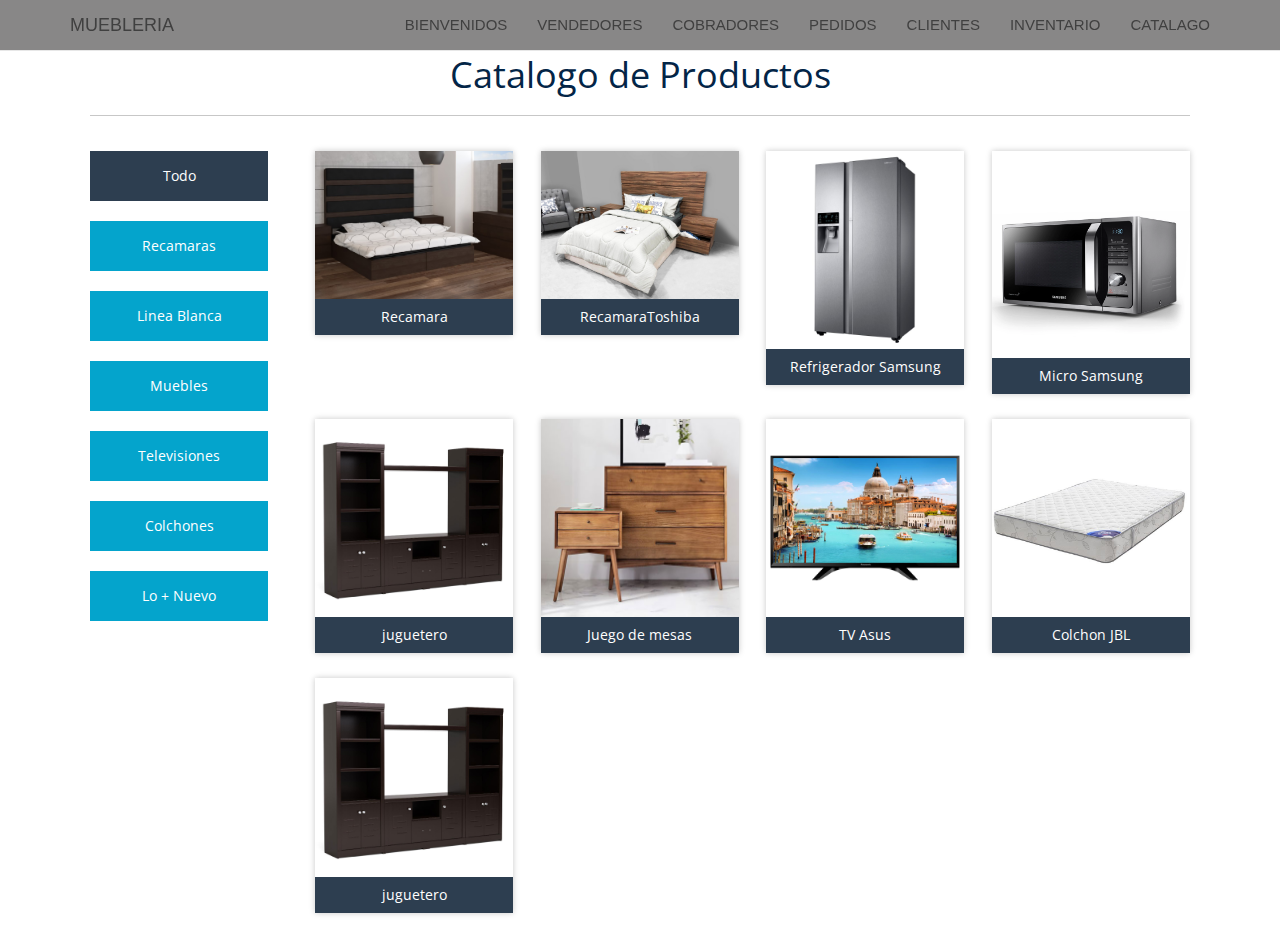
<file: catalogo.html>
<!DOCTYPE html>
<html lang="en">
<head>
	<meta charset="UTF-8">
	<meta name="viewport" content="width=device-width, user-scalable=no, initial-scale=1.0, maximum-scale=1.0, minimum-scale=1.0">
	<title>Categorias</title>

	<link rel="stylesheet" href="css/estilos.css">
    <link href="https://fonts.googleapis.com/css?family=Open+Sans:400,600,700" rel="stylesheet">
    <link href="css/bootstrap.min.css" rel="stylesheet">
    <link rel="stylesheet" href="font-awesome-4.6.3/css/font-awesome.min.css">
    <link rel="stylesheet" href="css/style.css">
    <link rel="stylesheet" href="css/animate.min.css">

    <!--[if lt IE 9]>
      <script src="https://oss.maxcdn.com/html5shiv/3.7.3/html5shiv.min.js"></script>
      <script src="https://oss.maxcdn.com/respond/1.4.2/respond.min.js"></script>
    <![endif]-->


	<script src="js/jquery-3.2.1.js"></script>
	<script src="js/script.js"></script>
</head>
<body>
    
    <div id="myNavbar" class="navbar navbar-default navbar-fixed-top" role="navigation">
        <div class="container">
            <div class="navbar-header">
                <button type="button" class="navbar-toggle" data-toggle="collapse" data-target=".navbar-collapse">
                    <span class="icon-bar"></span>
                    <span class="icon-bar"></span>
                    <span class="icon-bar"></span>
                </button>
                
                <a href="index.html" class="navbar-brand">MUEBLERIA</a>
            </div>
            <div class="navbar-collapse collapse">
                <ul class="nav navbar-nav navbar-right">
                    <li><a href="index.html">Bienvenidos</a></li>
                    <li><a href="vendedores.html">VENDEDORES</a></li>
                    <li><a href="cobradores.html">COBRADORES</a></li>
                    <li><a href="pedidos.html">PEDIDOS</a></li>
                    <li><a href="clientes.html">CLIENTES</a></li>
                    <li><a href="inventario.html">INVENTARIO</a></li>
                    <li><a href="#">CATALAGO</a></li>
                   
                </ul>
            </div>
        </div>
    </div>
    <br>

	<div class="wrap">
        <br>
		<h1>Catalogo de Productos</h1>
		<div class="store-wrapper">
			<div class="category_list">
				<a href="#" class="category_item" category="all">Todo</a>
				<a href="#" class="category_item" category="Recamaras">Recamaras</a>
				<a href="#" class="category_item" category="Linea Blanca">Linea Blanca</a>
				<a href="#" class="category_item" category="Muebles">Muebles</a>
				<a href="#" class="category_item" category="Televisiones">Televisiones</a>
				<a href="#" class="category_item" category="Colchones">Colchones</a>
				<a href="#" class="category_item" category="Nuevo">Lo + Nuevo</a>
			</div>
			<section class="products-list">
				<div class="product-item" category="Recamaras">
					<img src="images/recamara1.jpg" alt="" >
					<a href="#">Recamara</a>
				</div>
				<div class="product-item" category="Recamaras">
					<img src="images/recamara2.jpg" alt="" >
					<a href="#">RecamaraToshiba</a>
				</div>
				<div class="product-item" category="Linea Blanca">
					<img src="images/lineablanca1.jpg" alt="" >
					<a href="#">Refrigerador Samsung</a>
				</div>
				<div class="product-item" category="Linea Blanca">
					<img src="images/lineablanca2.jpg" alt="" >
					<a href="#">Micro Samsung</a>
				</div>
				<div class="product-item" category="Muebles">
					<img src="images/mueble1.jpg" alt="" >
					<a href="#">juguetero</a>
				</div>
				<div class="product-item" category="Muebles">
					<img src="images/mueble2.jpg" alt="" >
					<a href="#">Juego de mesas</a>
				</div>
				<div class="product-item" category="Televisiones">
					<img src="images/tele1.jpg" alt="" >
					<a href="#">TV Asus</a>
				</div>
				<div class="product-item" category="Colchones">
					<img src="images/colchon1.jpg" alt="" >
					<a href="#">Colchon JBL</a>
				</div>
				<div class="product-item" category="Nuevo">
						<img src="images/mueble1.jpg" alt="" >
					<a href="#">juguetero</a>
					</div>
			</section>
		</div>
	</div>

</body>
</html>
</file>
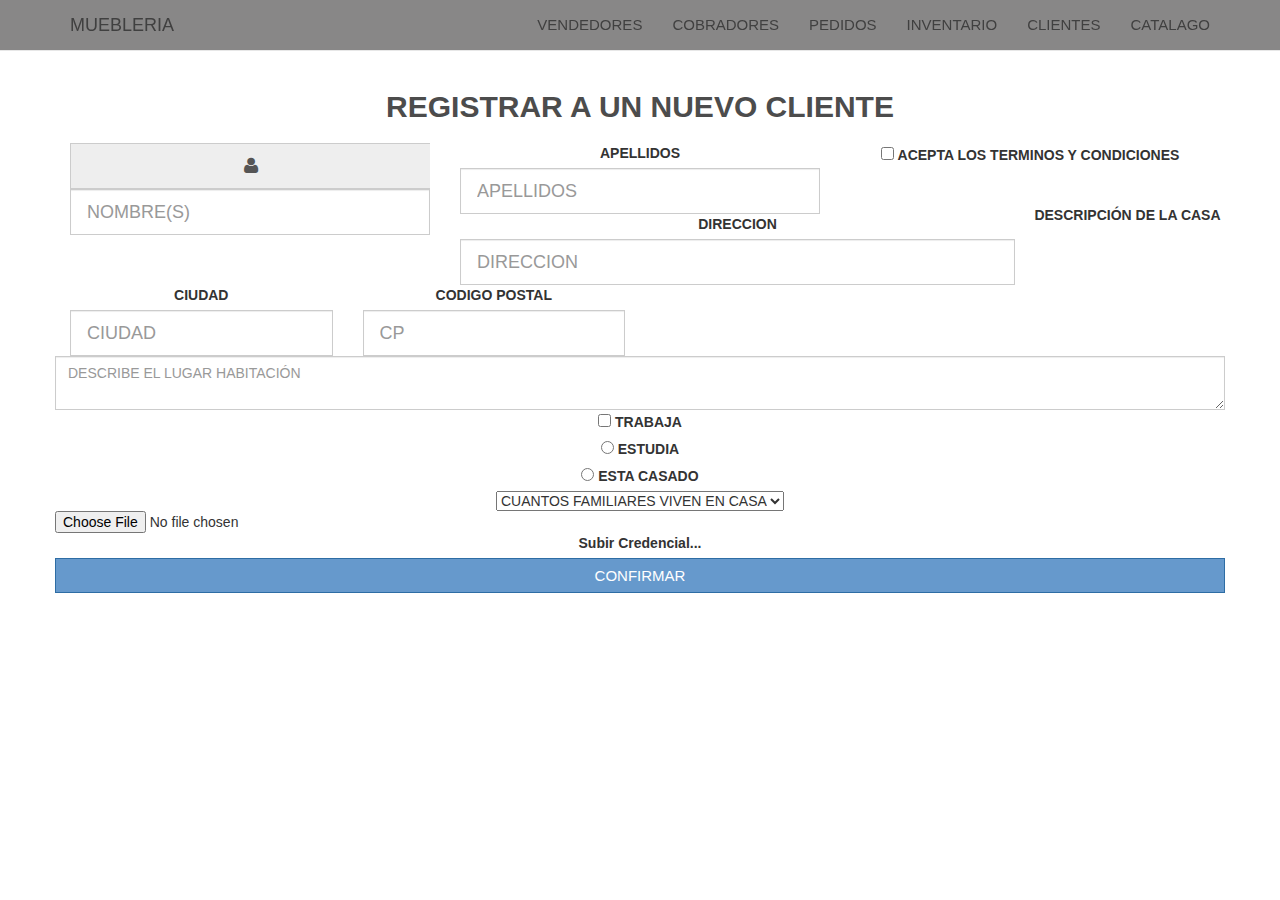
<file: clientes.html>
<!DOCTYPE html>
<html lang="en">
<head>
    <meta charset="UTF-8">
    <meta name="viewport" content="width=device-width, initial-scale=1.0">
    <meta http-equiv="X-UA-Compatible" content="ie=edge">
    <title>INVENTARIO</title>
    <link href="css/bootstrap.min.css" rel="stylesheet">
    <link rel="stylesheet" href="font-awesome-4.6.3/css/font-awesome.min.css">
    <link rel="stylesheet" href="css/style.css">
    <link rel="stylesheet" href="css/animate.min.css">

    <!--[if lt IE 9]>
      <script src="https://oss.maxcdn.com/html5shiv/3.7.3/html5shiv.min.js"></script>
      <script src="https://oss.maxcdn.com/respond/1.4.2/respond.min.js"></script>
    <![endif]-->



</head>
<body>
    

    <div id="myNavbar" class="navbar navbar-default navbar-fixed-top" role="navigation">
        <div class="container">
            <div class="navbar-header">
                <button type="button" class="navbar-toggle" data-toggle="collapse" data-target=".navbar-collapse">
                    <span class="icon-bar"></span>
                    <span class="icon-bar"></span>
                    <span class="icon-bar"></span>
                </button>
                
                <a href="index.html" class="navbar-brand">MUEBLERIA</a>
            </div>
            <div class="navbar-collapse collapse">
                <ul class="nav navbar-nav navbar-right">
                    <li><a href="vendedores.html">VENDEDORES</a></li>
                    <li><a href="cobradores.html">COBRADORES</a></li>
                    <li><a href="pedidos.html">PEDIDOS</a></li>
                    <li><a href="inventario.html">INVENTARIO</a></li>
                    <li><a href="#">CLIENTES</a></li>
                    <li><a href="catalogo.html">CATALAGO</a></li>
                   
                </ul>
            </div>
        </div>
    </div>
    <br>


    <!-- <--> 
    <div id="contact" class="contact">
        <div class="container">
            <div class="row">
                <h2 class="wow fadeInUp">Registrar a un nuevo CLIENTE</h2>

                <form class="needs-validation input-group-lg wow fadeInUp" novalidate>
                    <div class="form-row input-group-lg wow fadeInUp " data-wow-delay="1.6s">
                      <div class="col-md-4 mb-3 input-group-lg wow fadeInUp " data-wow-delay="1.6s">
                          <span class="input-group-addon" id="sizing-addon1"><i class="fa fa-user" aria-hidden="true"></i></span>
                        <input type="text" class="form-control" aria-describedby="sizing-addon1" id="validationCustom01" 
                        placeholder="NOMBRE(S)"  required>
                      </div>
                      <div class="col-md-4 mb-3 input-group-lg wow fadeInUp " data-wow-delay="1.6s"">
                        <label for="validationCustom02">APELLIDOS</label>
                        <input type="text" class="form-control" id="validationCustom02"
                         placeholder="APELLIDOS"  required>
                      </div>
                
                    <div class="form-row input-group-lg wow fadeInUp " data-wow-delay="1.6s">
                      <div class="col-md-6 mb-3 input-group-lg wow fadeInUp " data-wow-delay="1.6s">
                        <label for="validationCustom03">DIRECCION</label>
                        <input type="text" class="form-control" id="validationCustom03" placeholder="DIRECCION" required>
                      </div>
                      <div class="col-md-3 mb-3 input-group-lg wow fadeInUp " data-wow-delay="1.6s">
                        <label for="validationCustom04">CIUDAD</label>
                        <input type="text" class="form-control" id="validationCustom04" placeholder="CIUDAD" required>
                      </div>
                      <div class="col-md-3 mb-3 input-group-lg wow fadeInUp " data-wow-delay="1.6s">
                        <label for="validationCustom05">CODIGO POSTAL</label>
                        <input type="text" class="form-control" id="validationCustom05" placeholder="CP" required>
                      </div>
                    </div>
                    <div class="form-group input-group-lg wow fadeInUp " data-wow-delay="1.6s">
                      <div class="form-check input-group-lg wow fadeInUp" data-wow-delay="0.8s"">
                        <input class="form-check-input input-group-lg wow fadeInUp " type="checkbox" value="" id="invalidCheck" required>
                        <label class="form-check-label" for="invalidCheck">
                          ACEPTA LOS TERMINOS Y CONDICIONES
                        </label>
                      </div>
                      <br>
                    </div>
                    <form class="was-validated">
                            <div class="mb-3">
                              <label for="validationTextarea">DESCRIPCIÓN DE LA CASA</label>
                              <textarea class="form-control is-invalid" id="validationTextarea"
                               placeholder="DESCRIBE EL LUGAR HABITACIÓN" required></textarea>
                            
                            </div>
                          
                            <div class="custom-control custom-checkbox mb-3">
                              <input type="checkbox" class="custom-control-input" id="customControlValidation1" required>
                              <label class="custom-control-label" for="customControlValidation1">TRABAJA</label>
                             
                          
                            <div class="custom-control custom-radio">
                              <input type="radio" class="custom-control-input" id="customControlValidation2" name="radio-stacked" required>
                              <label class="custom-control-label" for="customControlValidation2">ESTUDIA</label>
                            </div>
                            <div class="custom-control custom-radio mb-3">
                              <input type="radio" class="custom-control-input" id="customControlValidation3" name="radio-stacked" required>
                              <label class="custom-control-label" for="customControlValidation3">ESTA CASADO</label>
                            </div>
                          
                            <div class="form-group">
                              <select class="custom-select" required>
                                <option value="">CUANTOS FAMILIARES VIVEN EN CASA</option>
                                <option value="1">1-3</option>
                                <option value="2">4-6</option>
                                <option value="3">7-10</option>
                              </select>
                          
                            <div class="custom-file">
                              <input type="file" class="custom-file-input" id="validatedCustomFile" required>
                              <label class="custom-file-label" for="validatedCustomFile">Subir Credencial...</label>
                            </div>
                          </form>
                   


                    
                    <button class="btn btn-primary" type="submit">CONFIRMAR</button>
                  </form>
                  
                  <script>
                  // Example starter JavaScript for disabling form submissions if there are invalid fields
                  (function() {
                    'use strict';
                    window.addEventListener('load', function() {
                      // Fetch all the forms we want to apply custom Bootstrap validation styles to
                      var forms = document.getElementsByClassName('needs-validation');
                      // Loop over them and prevent submission
                      var validation = Array.prototype.filter.call(forms, function(form) {
                        form.addEventListener('submit', function(event) {
                          if (form.checkValidity() === false) {
                            event.preventDefault();
                            event.stopPropagation();
                          }
                          form.classList.add('was-validated');
                        }, false);
                      });
                    }, false);
                  })();
                  </script>


            </div>
        </div>
    
       
    </div>
    








            
<br>



</body>
</html>
</file>
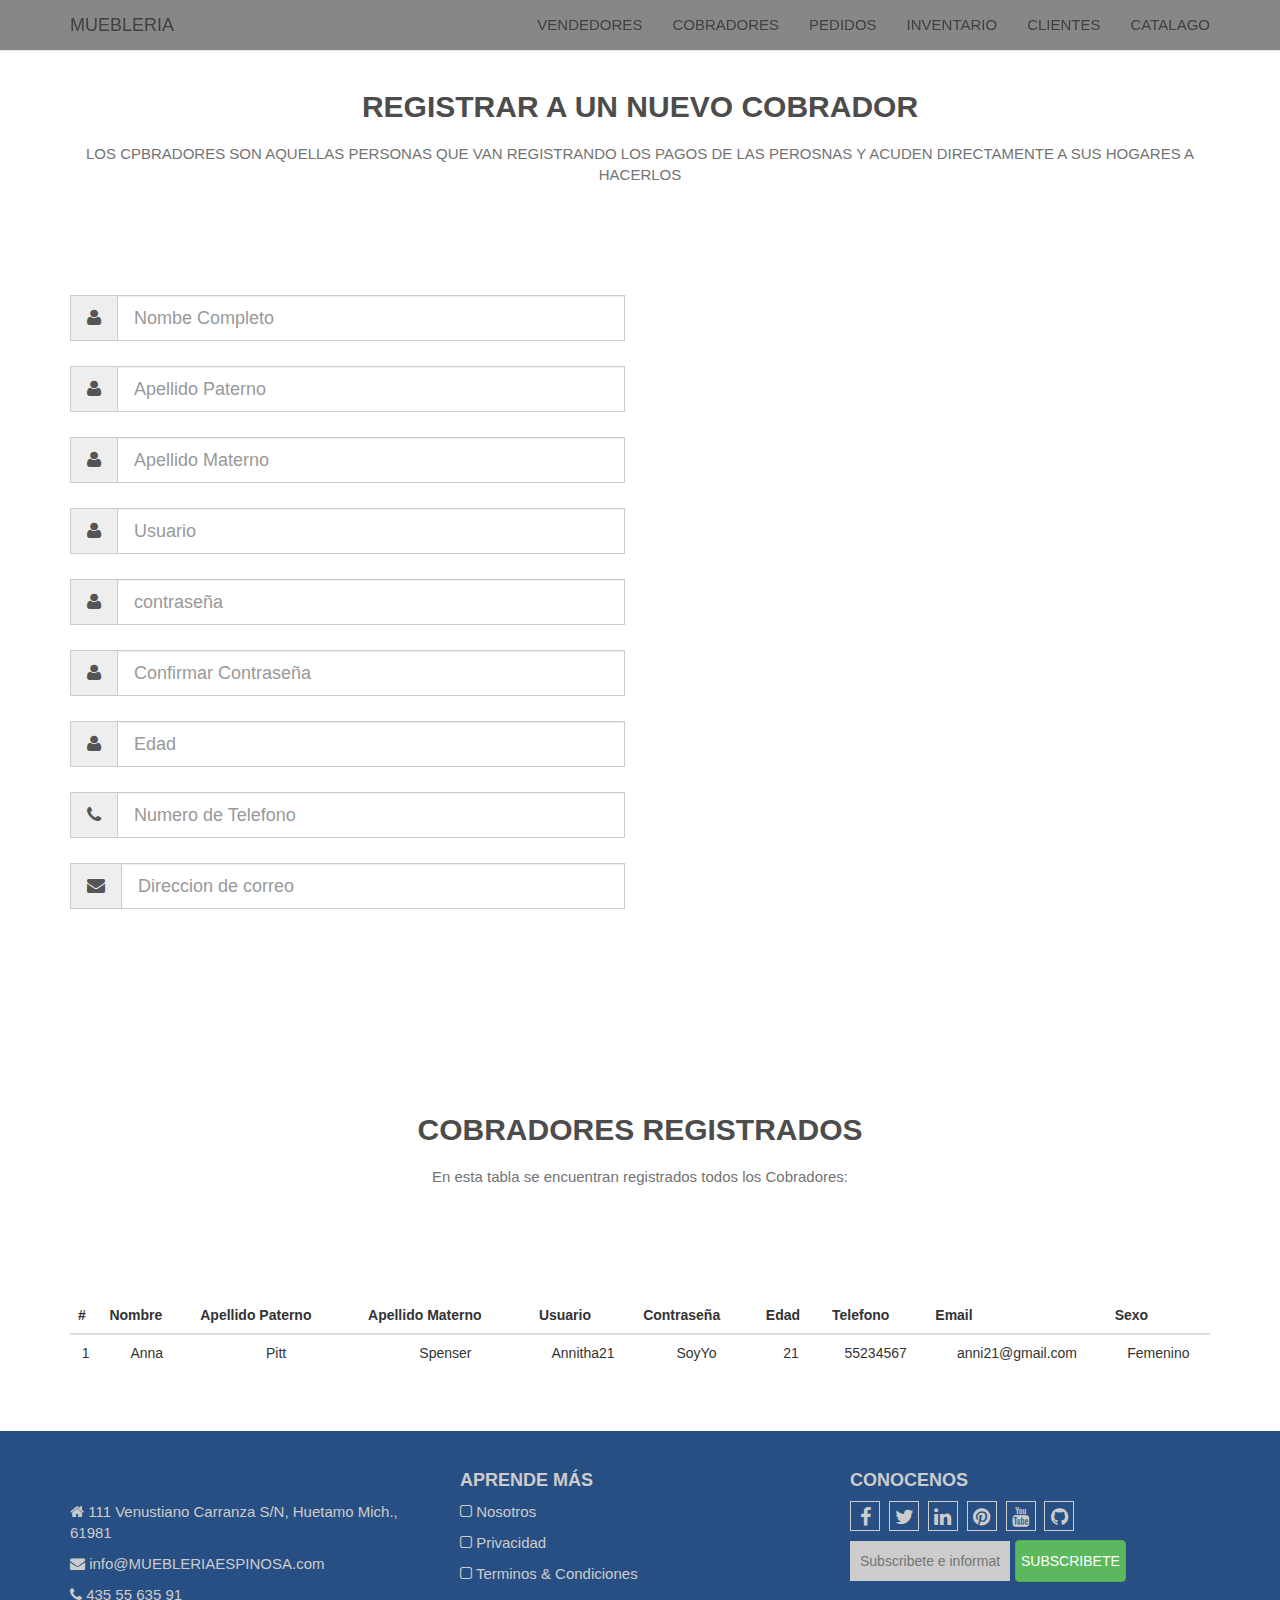
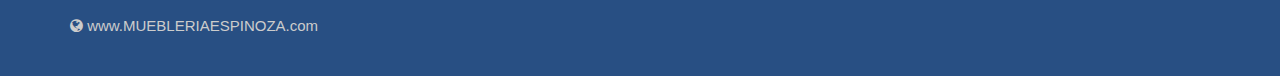
<file: cobradores.html>
<!DOCTYPE html>
<html lang="en">
<head>
    <meta charset="UTF-8">
    <meta name="viewport" content="width=
    , initial-scale=1.0">
    <meta http-equiv="X-UA-Compatible" content="ie=edge">
    <title>COBRADORES</title>
    <link href="css/bootstrap.min.css" rel="stylesheet">
    <link rel="stylesheet" href="font-awesome-4.6.3/css/font-awesome.min.css">
    <link rel="stylesheet" href="css/style.css">
    <link rel="stylesheet" href="css/animate.min.css">

    <!--[if lt IE 9]>
      <script src="https://oss.maxcdn.com/html5shiv/3.7.3/html5shiv.min.js"></script>
      <script src="https://oss.maxcdn.com/respond/1.4.2/respond.min.js"></script>
    <![endif]-->



</head>
<body>
    <div id="myNavbar" class="navbar navbar-default navbar-fixed-top" role="navigation">
        <div class="container">
            <div class="navbar-header">
                <button type="button" class="navbar-toggle" data-toggle="collapse" data-target=".navbar-collapse">
                    <span class="icon-bar"></span>
                    <span class="icon-bar"></span>
                    <span class="icon-bar"></span>
                </button>
                
                <a href="index.html" class="navbar-brand">MUEBLERIA</a>
            </div>
            <div class="navbar-collapse collapse">
                <ul class="nav navbar-nav navbar-right">
                    <li><a href="vendedores.html">VENDEDORES</a></li>
                    <li><a href="#">COBRADORES</a></li>
                    <li><a href="pedidos.html">PEDIDOS</a></li>
                    <li><a href="inventario.html">INVENTARIO</a></li>
                    <li><a href="clientes.html">CLIENTES</a></li>
                    <li><a href="catalogo.html">CATALAGO</a></li>
                   
                </ul>
            </div>
        </div>
    </div>
    <br>


    <!-- <--> 

<!--- Contacto ------>

<div id="contact" class="contact">
    <div class="container">
        <div class="row">
            <h2 class="wow fadeInUp">Registrar a un nuevo COBRADOR</h2>
            <p class="wow fadeInUp" data-wow-delay="0.4">LOS CPBRADORES SON AQUELLAS PERSONAS QUE VAN REGISTRANDO LOS PAGOS DE LAS
                PEROSNAS Y ACUDEN DIRECTAMENTE A SUS HOGARES A HACERLOS
            </p>
            <div class="col-lg-6 ">
                <div class="input-group input-group-lg wow fadeInUp" data-wow-delay="0.8s">
                    <span class="input-group-addon" id="sizing-addon1"><i class="fa fa-user" aria-hidden="true"></i></span>
                    <input type="text" class="form-control" aria-describedby="sizing-addon1" placeholder="Nombe Completo">
                </div>
                <div class="input-group input-group-lg wow fadeInUp" data-wow-delay="0.8s">
                    <span class="input-group-addon" id="sizing-addon1"><i class="fa fa-user" aria-hidden="true"></i></span>
                    <input type="text" class="form-control" aria-describedby="sizing-addon1" placeholder="Apellido Paterno">
                </div>
                <div class="input-group input-group-lg wow fadeInUp" data-wow-delay="0.8s">
                    <span class="input-group-addon" id="sizing-addon1"><i class="fa fa-user" aria-hidden="true"></i></span>
                    <input type="text" class="form-control" aria-describedby="sizing-addon1" placeholder="Apellido Materno">
                </div>
                <div class="input-group input-group-lg wow fadeInUp" data-wow-delay="0.8s">
                    <span class="input-group-addon" id="sizing-addon1"><i class="fa fa-user" aria-hidden="true"></i></span>
                    <input type="text" class="form-control" aria-describedby="sizing-addon1" placeholder="Usuario">
                </div>
                <div class="input-group input-group-lg wow fadeInUp" data-wow-delay="0.8s">
                    <span class="input-group-addon" id="sizing-addon1"><i class="fa fa-user" aria-hidden="true"></i></span>
                    <input type="password" class="form-control" aria-describedby="sizing-addon1" placeholder="contraseña">
                </div>
                <div class="input-group input-group-lg wow fadeInUp" data-wow-delay="0.8s">
                    <span class="input-group-addon" id="sizing-addon1"><i class="fa fa-user" aria-hidden="true"></i></span>
                    <input type="password" class="form-control" aria-describedby="sizing-addon1" placeholder="Confirmar Contraseña">
                </div>
                <div class="input-group input-group-lg wow fadeInUp" data-wow-delay="0.8s">
                    <span class="input-group-addon" id="sizing-addon1"><i class="fa fa-user" aria-hidden="true"></i></span>
                    <input type="number" class="form-control" aria-describedby="sizing-addon1" placeholder="Edad">
                </div>
                <div class="input-group input-group-lg wow fadeInUp" data-wow-delay="1.6s">
                    <span class="input-group-addon" id="sizing-addon1"><i class="fa fa-phone" aria-hidden="true"></i></span>
                    <input type="tel" class="form-control" aria-describedby="sizing-addon1" placeholder="Numero de Telefono">
                </div>

                <div class="input-group input-group-lg wow fadeInUp" data-wow-delay="1.2s">
                    <span class="input-group-addon" id="sizing-addon1"><i class="fa fa-envelope" aria-hidden="true"></i></span>
                    <input type="text" class="form-control" aria-describedby="sizing-addon1" placeholder="Direccion de correo">
                </div>
                <div class="input-group input-group-lg wow fadeInUp" data-wow-delay="1.6s">
                    <span class="input-group-addon" id="sizing-addon1"><i class="fa fa-user" aria-hidden="true"></i></span>
                    <input type="text" class="form-control" aria-describedby="sizing-addon1" placeholder="Genero">
                </div>
                <div class="input-group wow fadeInUp " data-wow-delay="2s">
                   
                </div>
                <button class="btn btn-lg wow fadeInUp informate" data-wow-delay="2.4s">Registrar</button>
                <div class="col-lg-6 col-md-6 wow bounceInRight">
                </div>
            </div>
          

        </div>
        <br>
        <h2>Cobradores Registrados</h2>
        <p>En esta tabla se encuentran registrados todos los Cobradores:</p>                                                                                      
        <div class="table-responsive">          
        <table class="table">
          <thead>
            <tr>
              <th>#</th>
              <th>Nombre</th>
              <th>Apellido Paterno</th>
              <th>Apellido Materno</th>
              <th>Usuario</th>
              <th>Contraseña</th>
              <th>Edad</th>
              <th>Telefono</th>
              <th>Email</th>
              <th>Sexo</th>
            </tr>
          </thead>
          <tbody>
            <tr>
              <td>1</td>
              <td>Anna</td>
              <td>Pitt</td>
              <td>Spenser</td>
              <td>Annitha21</td>
              <td>SoyYo</td>
              <td>21</td>
              <td>55234567</td>
              <td>anni21@gmail.com</td>
              <td>Femenino</td>
            </tr>
          </tbody>
        </table>
        </div>
      </div>
    </div>
</div>
 
 <!---- fin Contacto ----->

<br>


<div id="footer" class="footer">
    <div class="container">
        <div class="row">
            <div class="col-lg-4 col-md-4">
                <h4 class="wow fadeInUp">Nuestro Contacto</h4>
                <p><i class="fa fa-home" aria-hidden="true"></i> 111 Venustiano Carranza S/N, Huetamo Mich., 61981</p>
                <p><i class="fa fa-envelope" aria-hidden="true"></i> info@MUEBLERIAESPINOSA.com</p>
                <p><i class="fa fa-phone" aria-hidden="true"></i> 435 55 635 91</p>
                <p><i class="fa fa-globe" aria-hidden="true"></i> www.MUEBLERIAESPINOZA.com</p>
            </div>
            <div class="col-lg-4 col-md-4">
                <h4>Aprende Más</h4>
                <p><i class="fa fa-square-o" aria-hidden="true"></i> Nosotros</p>
                <p><i class="fa fa-square-o" aria-hidden="true"></i> Privacidad</p>
                <p><i class="fa fa-square-o" aria-hidden="true"></i> Terminos & Condiciones</p>
            </div>
            <div class="col-lg-4 col-md-4">
                <h4>Conocenos </h4>
                <i class="social fa fa-facebook" aria-hidden="true"></i>
                <i class="social fa fa-twitter" aria-hidden="true"></i>
               <i class="social fa fa-linkedin" aria-hidden="true"></i>
               <i class="social fa fa-pinterest" aria-hidden="true"></i>
               <i class="social fa fa-youtube" aria-hidden="true"></i>
               <i class="social fa fa-github" aria-hidden="true"></i><br>
               <input type="email" placeholder="Subscribete e informate"><button class="btn btn-success">Subscribete</button>
            </div>
        </div>
    </div>
</div>







  <!-- jQuery (necessary for Bootstrap's JavaScript plugins) -->
  <script src="https://ajax.googleapis.com/ajax/libs/jquery/1.12.4/jquery.min.js"></script>
  <!-- Include all compiled plugins (below), or include individual files as needed -->
  <script src="js/wow.min.js"></script>
  <script>
  new WOW().init();
  </script>
  <script src="js/bootstrap.min.js"></script>
</body>
</html>
</file>
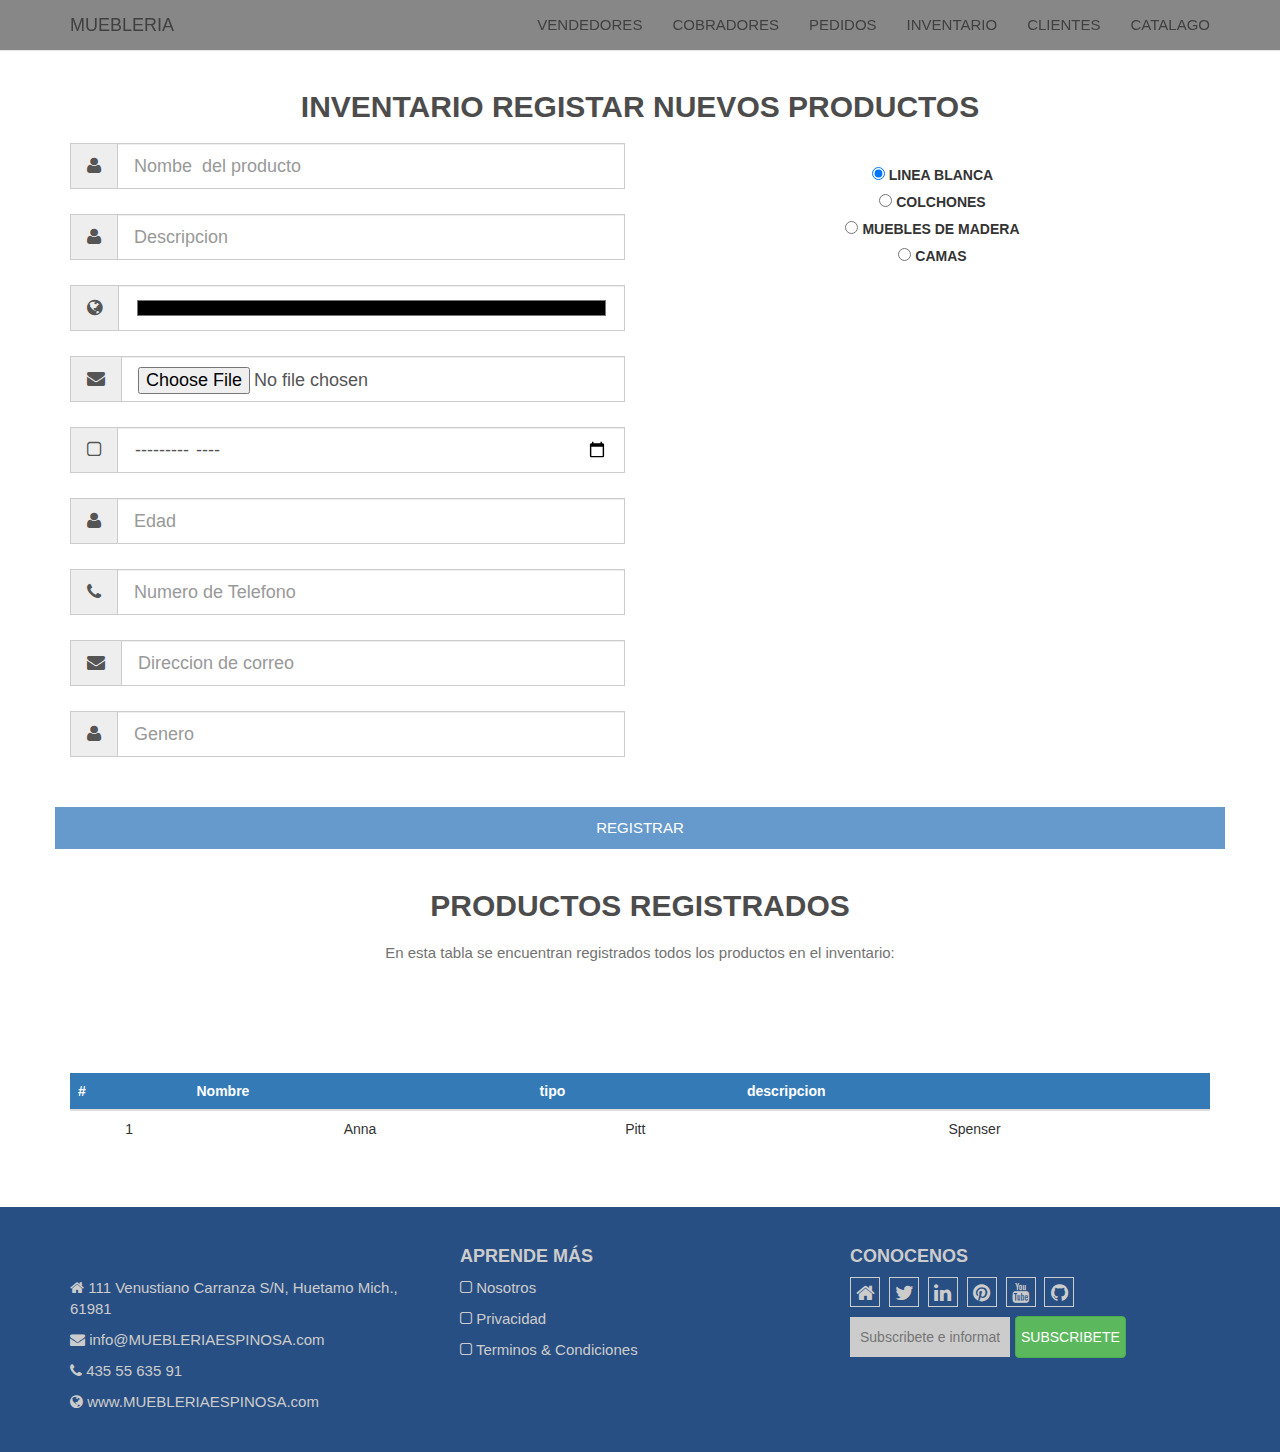
<file: inventario.html>
<!DOCTYPE html>
<html lang="en">
<head>
    <meta charset="UTF-8">
    <meta name="viewport" content="width=device-width, initial-scale=1.0">
    <meta http-equiv="X-UA-Compatible" content="ie=edge">
    <title>INVENTARIO</title>
    <link href="css/bootstrap.min.css" rel="stylesheet">
    <link rel="stylesheet" href="font-awesome-4.6.3/css/font-awesome.min.css">
    <link rel="stylesheet" href="css/style.css">
    <link rel="stylesheet" href="css/animate.min.css">

    <!--[if lt IE 9]>
      <script src="https://oss.maxcdn.com/html5shiv/3.7.3/html5shiv.min.js"></script>
      <script src="https://oss.maxcdn.com/respond/1.4.2/respond.min.js"></script>
    <![endif]-->



</head>
<body>
    

    <div id="myNavbar" class="navbar navbar-default navbar-fixed-top" role="navigation">
        <div class="container">
            <div class="navbar-header">
                <button type="button" class="navbar-toggle" data-toggle="collapse" data-target=".navbar-collapse">
                    <span class="icon-bar"></span>
                    <span class="icon-bar"></span>
                    <span class="icon-bar"></span>
                </button>
                
                <a href="index.html" class="navbar-brand">MUEBLERIA</a>
            </div>
            <div class="navbar-collapse collapse">
                <ul class="nav navbar-nav navbar-right">
                    <li><a href="vendedores.html">VENDEDORES</a></li>
                    <li><a href="cobradores.html">COBRADORES</a></li>
                    <li><a href="pedidos.html">PEDIDOS</a></li>
                    <li><a href="#">INVENTARIO</a></li>
                    <li><a href="clientes.html">CLIENTES</a></li>
                    <li><a href="catalogo.html">CATALAGO</a></li>
                   
                </ul>
            </div>
        </div>
    </div>
    <br>


    <!-- <--> 

<!--- Contacto ------>

<div id="contact" class="contact">
    <div class="container">
        <div class="row">
            <h2 class="wow fadeInUp">INVENTARIO REGISTAR NUEVOS PRODUCTOS</h2>
            <div class="col-lg-6 col-md-6">
                <div class="input-group input-group-lg wow fadeInUp" data-wow-delay="0.8s">
                    <span class="input-group-addon" id="sizing-addon1"><i class="fa fa-user" aria-hidden="true"></i></span>
                    <input type="text" class="form-control" aria-describedby="sizing-addon1" placeholder="Nombe  del producto">
                </div>
                <div class="input-group input-group-lg wow fadeInUp" data-wow-delay="0.8s">
                    <span class="input-group-addon" id="sizing-addon1"><i class="fa fa-user" aria-hidden="true"></i></span>
                    <input type="text" class="form-control" aria-describedby="sizing-addon1" placeholder="Descripcion">
                </div>
                <div class="input-group input-group-lg wow fadeInUp" data-wow-delay="0.8s">
                    <span class="input-group-addon" id="sizing-addon1"><i class="fa fa-globe" aria-hidden="true"></i></span>
                    <input type="color" class="form-control" aria-describedby="sizing-addon1" placeholder="Color">
                </div>
                
                <div class="input-group input-group-lg wow fadeInUp" data-wow-delay="0.8s">
                    <span class="input-group-addon" id="sizing-addon1"><i class="fa fa-envelope" aria-hidden="true"></i></span>
                    <input type="file" class="form-control" aria-describedby="sizing-addon1" placeholder="Imagen">
                </div>
                <div class="input-group input-group-lg wow fadeInUp" data-wow-delay="0.8s">
                    <span class="input-group-addon" id="sizing-addon1"><i class="fa fa-square-o" aria-hidden="true"></i></span>
                    <input type="month" class="form-control" aria-describedby="sizing-addon1" placeholder="Confirmar Contraseña">
                </div>
                <div class="input-group input-group-lg wow fadeInUp" data-wow-delay="0.8s">
                    <span class="input-group-addon" id="sizing-addon1"><i class="fa fa-user" aria-hidden="true"></i></span>
                    <input type="text" class="form-control" aria-describedby="sizing-addon1" placeholder="Edad">
                </div>
                <div class="input-group input-group-lg wow fadeInUp" data-wow-delay="1.6s">
                    <span class="input-group-addon" id="sizing-addon1"><i class="fa fa-phone" aria-hidden="true"></i></span>
                    <input type="number" class="form-control" aria-describedby="sizing-addon1" placeholder="Numero de Telefono">
                </div>

                <div class="input-group input-group-lg wow fadeInUp" data-wow-delay="1.2s">
                    <span class="input-group-addon" id="sizing-addon1"><i class="fa fa-envelope" aria-hidden="true"></i></span>
                    <input type="email" class="form-control" aria-describedby="sizing-addon1" placeholder="Direccion de correo">
                </div>
                <div class="input-group input-group-lg wow fadeInUp" data-wow-delay="1.6s">
                    <span class="input-group-addon" id="sizing-addon1"><i class="fa fa-user" aria-hidden="true"></i></span>
                    <input type="text" class="form-control" aria-describedby="sizing-addon1" placeholder="Genero">
                </div>
                <div class="input-group wow fadeInUp" data-wow-delay="2s">
                   
                </div>
            </div>
            <br>


                       <div class="form-check">
                               <input class="form-check-input" type="radio" name="exampleRadios" id="exampleRadios1" value="option1" checked>
                               <label class="form-check-label" for="exampleRadios1">
                                 LINEA BLANCA
                               </label>
                             </div>
                             <div class="form-check">
                               <input class="form-check-input" type="radio" name="exampleRadios" id="exampleRadios2" value="option2">
                               <label class="form-check-label" for="exampleRadios2">
                                 COLCHONES 
                               </label>
                             </div>
                             <div class="form-check">
                                    <input class="form-check-input" type="radio" name="exampleRadios" id="exampleRadios2" value="option2">
                                    <label class="form-check-label" for="exampleRadios2">
                                      MUEBLES DE MADERA 
                                    </label>
                             </div>
                             <div class="form-check">
                                    <input class="form-check-input" type="radio" name="exampleRadios" id="exampleRadios2" value="option2">
                                    <label class="form-check-label" for="exampleRadios2">
                                      CAMAS 
                                    </label>
                             </div>
                            
           

            <br>
            <button class="btn btn-lg  fadeInUp" data-wow-delay="2.4s">Registrar</button>


            
        </div>
        <br>
        <h2>Productos registrados </h2>
        <p>En esta tabla se encuentran registrados todos los productos en el inventario:</p>                                                                                      
        <div class="table-responsive ">          
        <table class="table">
          <thead>
            <tr class="bg-primary">
              <th>#</th>
              <th>Nombre</th>
              <th>tipo</th>
              <th>descripcion</th>
              
            </tr>
          </thead>
          <tbody>
            <tr>
              <td>1</td>
              <td>Anna</td>
              <td>Pitt</td>
              <td>Spenser</td>
             
            </tr>
          </tbody>
        </table>
        </div>
      </div>
    </div>
</div>
 
 <!---- fin Contacto ----->




























<br>




<div id="footer" class="footer">
    <div class="container">
        <div class="row">
            <div class="col-lg-4 col-md-4">
                <h4 class="wow fadeInUp">Nuestro Contacto</h4>
                <p><i class="fa fa-home" aria-hidden="true"></i> 111 Venustiano Carranza S/N, Huetamo Mich., 61981</p>
                <p><i class="fa fa-envelope" aria-hidden="true"></i> info@MUEBLERIAESPINOSA.com</p>
                <p><i class="fa fa-phone" aria-hidden="true"></i> 435 55 635 91</p>
                <p><i class="fa fa-globe" aria-hidden="true"></i> www.MUEBLERIAESPINOSA.com</p>
            </div>
            <div class="col-lg-4 col-md-4">
                <h4>Aprende Más</h4>
                <p><i class="fa fa-square-o" aria-hidden="true"></i> Nosotros</p>
                <p><i class="fa fa-square-o" aria-hidden="true"></i> Privacidad</p>
                <p><i class="fa fa-square-o" aria-hidden="true"></i> Terminos & Condiciones</p>
            </div>
            <div class="col-lg-4 col-md-4">
                <h4>Conocenos </h4>
                <i class="social fa fa-home" aria-hidden="true"></i>
                <i class="social fa fa-twitter" aria-hidden="true"></i>
               <i class="social fa fa-linkedin" aria-hidden="true"></i>
               <i class="social fa fa-pinterest" aria-hidden="true"></i>
               <i class="social fa fa-youtube" aria-hidden="true"></i>
               <i class="social fa fa-github" aria-hidden="true"></i><br>
               <input type="email" placeholder="Subscribete e informate"><button class="btn btn-success">Subscribete</button>
            </div>
        </div>
    </div>
</div>







  <!-- jQuery (necessary for Bootstrap's JavaScript plugins) -->
  <script src="https://ajax.googleapis.com/ajax/libs/jquery/1.12.4/jquery.min.js"></script>
  <!-- Include all compiled plugins (below), or include individual files as needed -->
  <script src="js/wow.min.js"></script>
  <script>
  new WOW().init();
  </script>
  <script src="js/bootstrap.min.js"></script>

</body>
</html>
</file>
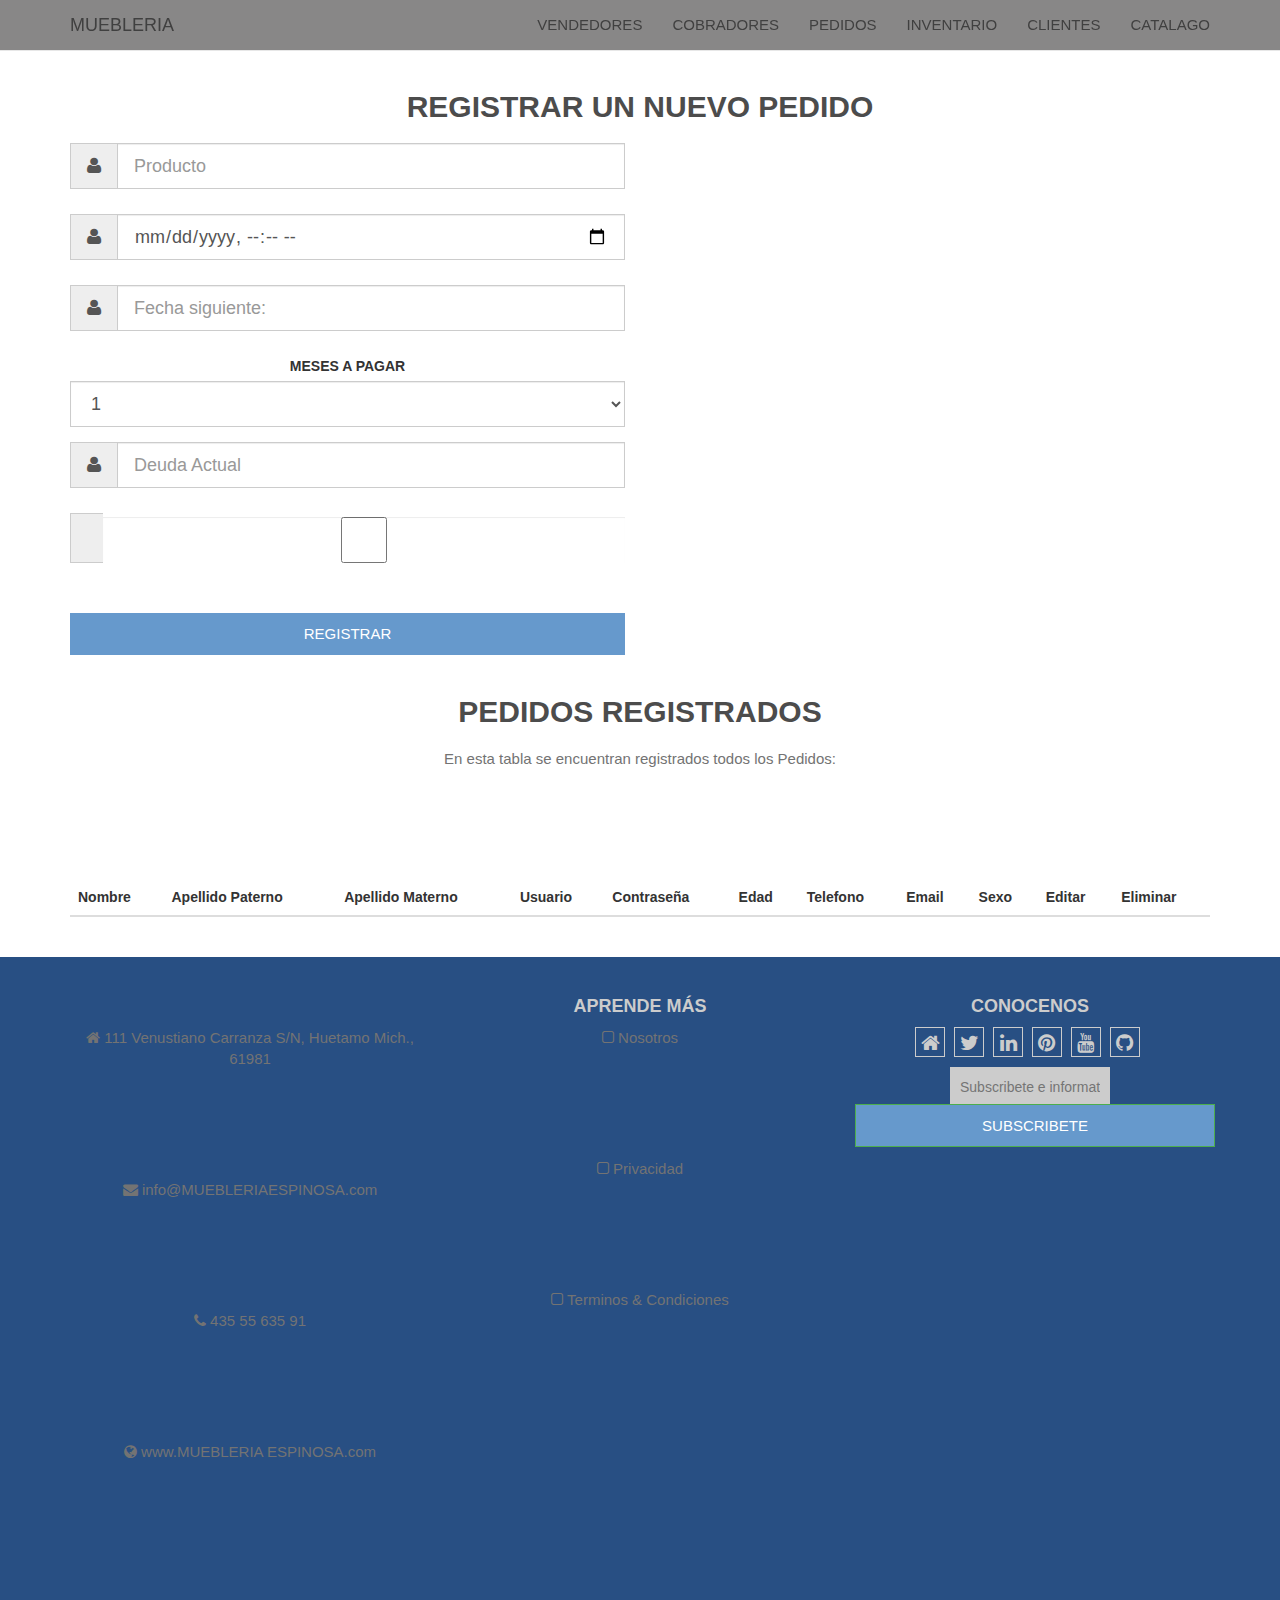
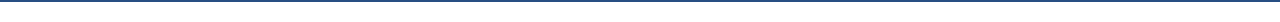
<file: pedidos.html>
<!DOCTYPE html>
<html lang="en">
<head>
    <meta charset="UTF-8">
    <meta name="viewport" content="width=
    , initial-scale=1.0">
    <meta http-equiv="X-UA-Compatible" content="ie=edge">
    <title>PEDIDOS</title>
    <link href="css/bootstrap.min.css" rel="stylesheet">
    <link rel="stylesheet" href="font-awesome-4.6.3/css/font-awesome.min.css">
    <link rel="stylesheet" href="css/style.css">
    <link rel="stylesheet" href="css/animate.min.css">

    <!--[if lt IE 9]>
      <script src="https://oss.maxcdn.com/html5shiv/3.7.3/html5shiv.min.js"></script>
      <script src="https://oss.maxcdn.com/respond/1.4.2/respond.min.js"></script>
    <![endif]-->

</head>
<body>
    

    <div id="myNavbar" class="navbar navbar-default navbar-fixed-top" role="navigation">
        <div class="container">
            <div class="navbar-header">
                <button type="button" class="navbar-toggle" data-toggle="collapse" data-target=".navbar-collapse">
                    <span class="icon-bar"></span>
                    <span class="icon-bar"></span>
                    <span class="icon-bar"></span>
                </button>
                
                <a href="index.html" class="navbar-brand">MUEBLERIA</a>
            </div>
            <div class="navbar-collapse collapse">
                <ul class="nav navbar-nav navbar-right">
                    <li><a href="vendedores.html">VENDEDORES</a></li>
                    <li><a href="cobradores.html">COBRADORES</a></li>
                    <li><a href="#">PEDIDOS</a></li>
                    <li><a href="inventario.html">INVENTARIO</a></li>
                    <li><a href="clientes.html">CLIENTES</a></li>
                    <li><a href="catalogo.html">CATALAGO</a></li>
                </ul>
            </div>
        </div>
    </div>
    <br>


    <!-- <--> 

<!--- Contacto ------>

<div id="contact" class="contact">
    <div class="container">
        <div class="row">
            <h2 class="wow fadeInUp">Registrar un nuevo PEDIDO</h2>
            <div class="col-lg-6 col-md-6">
                <div class="input-group input-group-lg wow fadeInUp" data-wow-delay="0.8s">
                    <span class="input-group-addon" id="sizing-addon1"><i class="fa fa-user" aria-hidden="true"></i></span>
                    <input type="text" class="form-control" aria-describedby="sizing-addon1" placeholder="Producto">
                </div>
                <div class="input-group input-group-lg wow fadeInUp" data-wow-delay="0.8s">
                    <span class="input-group-addon" id="sizing-addon1"><i class="fa fa-user" aria-hidden="true"></i></span>
                    <input type="datetime-local" class="form-control" aria-describedby="sizing-addon1" placeholder="Fecha">
                </div>
                <div class="input-group input-group-lg wow fadeInUp" data-wow-delay="0.8s">
                    <span class="input-group-addon" id="sizing-addon1"><i class="fa fa-user" aria-hidden="true"></i></span>
                    <input type="text" class="form-control" aria-describedby="sizing-addon1" placeholder="Fecha siguiente: ">
                </div>
                <div class="form-group input-group-lg wow fadeInUp" data-wow-delay="0.8s">
                        <label for="exampleFormControlSelect1"  aria-describedby="sizing-addon1" aria-describedby="sizing-addon1"> MESES A PAGAR</label>
                        <select class="form-control" id="exampleFormControlSelect1">
                          <option>1</option>
                          <option>2</option>
                          <option>3</option>
                          <option>4</option>
                          <option>5</option>
                          <option>6</option>
                          <option>7</option>
                          <option>8</option>
                          <option>9</option>
                          <option>10</option>
                          <option>11</option>
                          <option>12</option>
                        </select>
                      </div>
                <div class="input-group input-group-lg wow fadeInUp" data-wow-delay="0.8s">
                    <span class="input-group-addon" id="sizing-addon1"><i class="fa fa-user" aria-hidden="true"></i></span>
                    <input type="text" class="form-control" aria-describedby="sizing-addon1" placeholder="Deuda Actual">
                </div>
                <div class="input-group input-group-lg wow fadeInUp" data-wow-delay="0.8s">
                    <span class="input-group-addon" id="sizing-addon1"></span>
                    <input type="checkbox" class="form-control" aria-describedby="sizing-addon1" placeholder="Cumplio">
                </div>
               
                <div class="input-group wow fadeInUp" data-wow-delay="2s">
                   
                </div>
                <button class="btn btn-lg wow fadeInUp" data-wow-delay="2.4s">Registrar</button>
            </div>

        </div>
        <br>
        <h2>Pedidos Registrados</h2>
        <p>En esta tabla se encuentran registrados todos los 
            Pedidos:</p>                                                                                      
        <div class="table-responsive my-3 ">          
            <table class="table my-3">
                <thead>
                  <tr>
                    <th scope="col">Nombre</th>
                    <th scope="col">Apellido Paterno</th>
                    <th scope="col">Apellido Materno</th>
                    <th scope="col">Usuario</th>
                    <th scope="col">Contraseña</th>
                    <th scope="col">Edad</th>
                    <th scope="col">Telefono</th>
                    <th scope="col">Email</th>
                    <th scope="col">Sexo</th>
                    <th scope="col">Editar</th>
                    <th scope="col">Eliminar</th>
                  </tr>
                </thead>
                <tbody id="tabla">
                </tbody>
              </table>
    </div>
</div>
 
 <!---- fin Contacto ----->




























<br>




<div id="footer" class="footer">
    <div class="container">
        <div class="row">
            <div class="col-lg-4 col-md-4">
                <h4 class="wow fadeInUp">Nuestro Contacto</h4>
                <p><i class="fa fa-home" aria-hidden="true"></i> 111 Venustiano Carranza S/N, Huetamo Mich., 61981</p>
                <p><i class="fa fa-envelope" aria-hidden="true"></i> info@MUEBLERIAESPINOSA.com</p>
                <p><i class="fa fa-phone" aria-hidden="true"></i> 435 55 635 91</p>
                <p><i class="fa fa-globe" aria-hidden="true"></i> www.MUEBLERIA ESPINOSA.com</p>
            </div>
            <div class="col-lg-4 col-md-4">
                <h4>Aprende Más</h4>
                <p><i class="fa fa-square-o" aria-hidden="true"></i> Nosotros</p>
                <p><i class="fa fa-square-o" aria-hidden="true"></i> Privacidad</p>
                <p><i class="fa fa-square-o" aria-hidden="true"></i> Terminos & Condiciones</p>
            </div>
            <div class="col-lg-4 col-md-4">
                <h4>Conocenos </h4>
                <i class="social fa fa-home" aria-hidden="true"></i>
                <i class="social fa fa-twitter" aria-hidden="true"></i>
               <i class="social fa fa-linkedin" aria-hidden="true"></i>
               <i class="social fa fa-pinterest" aria-hidden="true"></i>
               <i class="social fa fa-youtube" aria-hidden="true"></i>
               <i class="social fa fa-github" aria-hidden="true"></i><br>
               <input type="email" placeholder="Subscribete e informate"><button class="btn btn-success">Subscribete</button>
            </div>
        </div>
    </div>
</div>







  <!-- jQuery (necessary for Bootstrap's JavaScript plugins) -->
  <script src="https://ajax.googleapis.com/ajax/libs/jquery/1.12.4/jquery.min.js"></script>
  <!-- Include all compiled plugins (below), or include individual files as needed -->
  <script src="js/wow.min.js"></script>
  <script>
  new WOW().init();
  </script>
  <script src="js/bootstrap.min.js"></script>

</body>
</html>
</file>
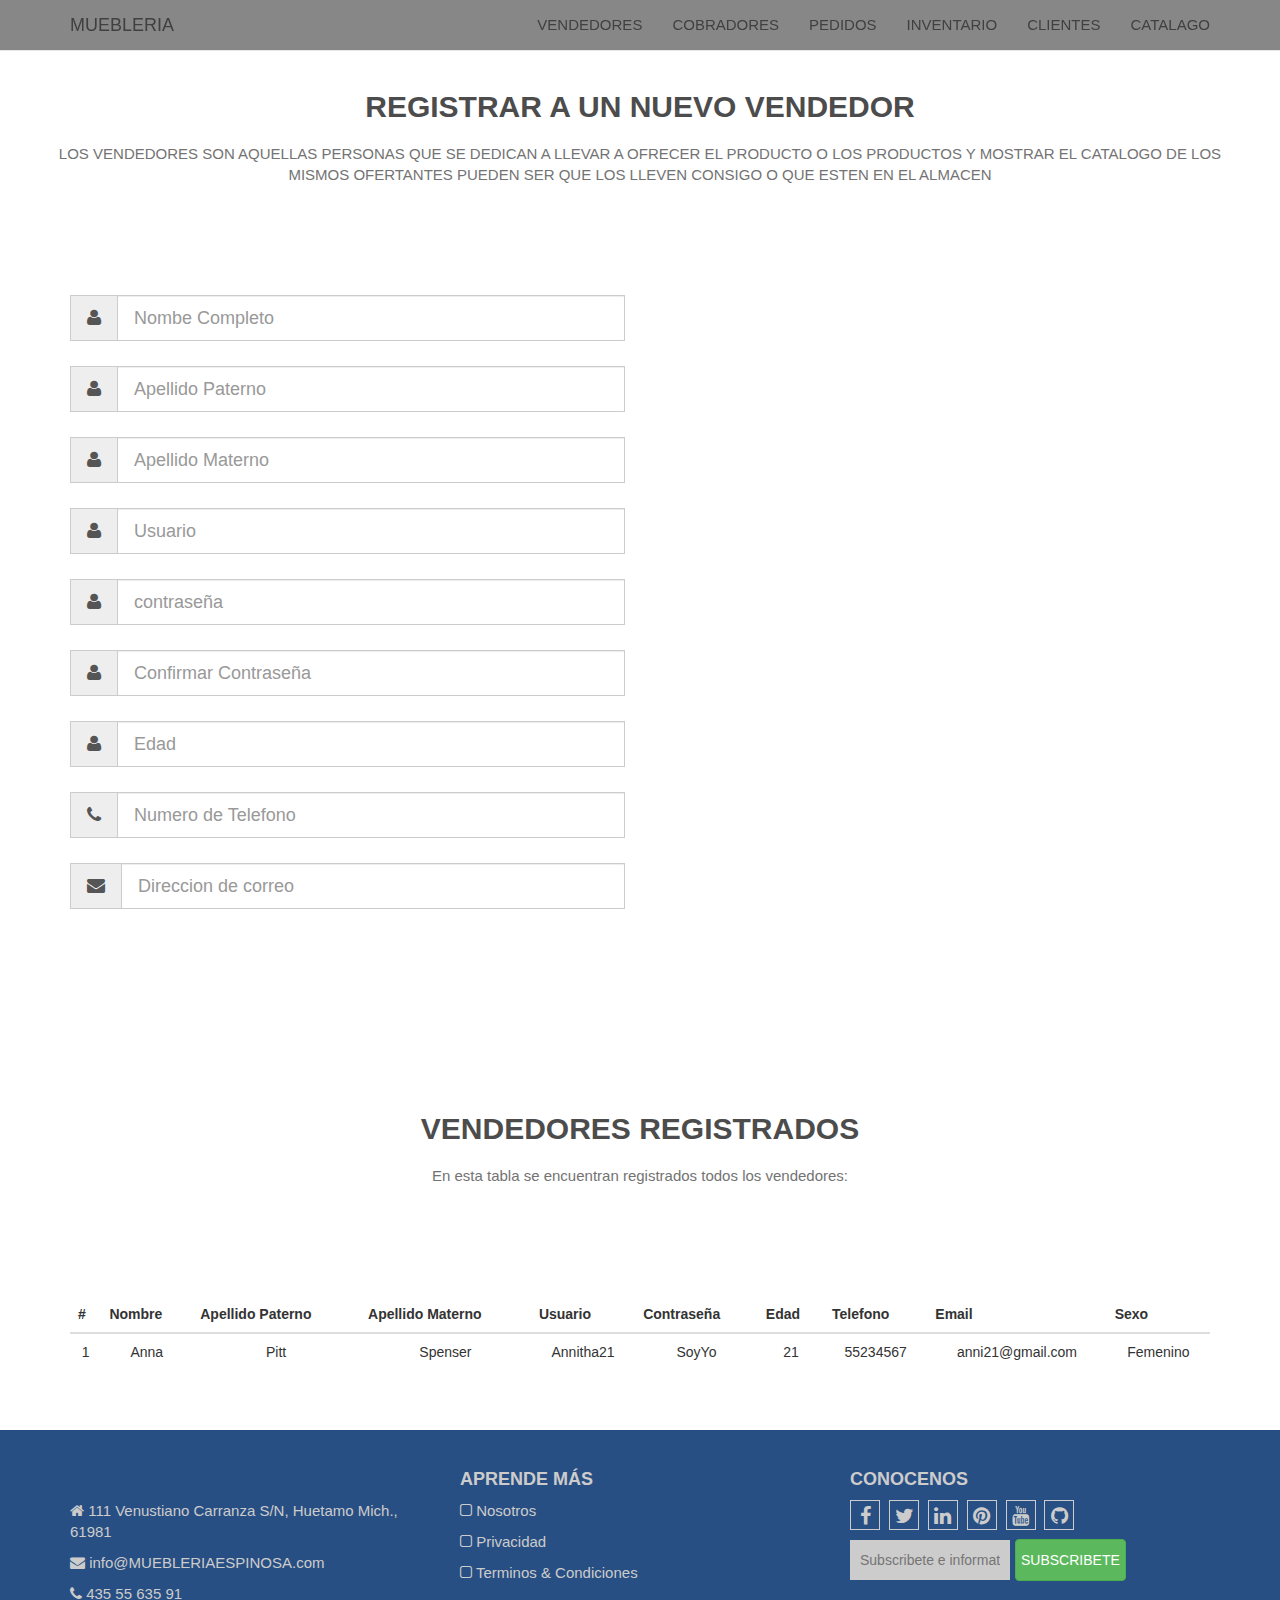
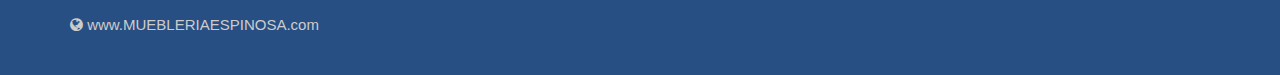
<file: vendedores.html>
<!DOCTYPE html>
<html lang="en">
<head>
    <meta charset="UTF-8">
    <meta name="viewport" content="width=
    , initial-scale=1.0">
    <meta http-equiv="X-UA-Compatible" content="ie=edge">
    <title>VENDEDORES</title>
    <link href="css/bootstrap.min.css" rel="stylesheet">
    <link rel="stylesheet" href="font-awesome-4.6.3/css/font-awesome.min.css">
    <link rel="stylesheet" href="css/style.css">
    <link rel="stylesheet" href="css/animate.min.css">

    <!--[if lt IE 9]>
      <script src="https://oss.maxcdn.com/html5shiv/3.7.3/html5shiv.min.js"></script>
      <script src="https://oss.maxcdn.com/respond/1.4.2/respond.min.js"></script>
    <![endif]-->



</head>
<body>
    <div id="myNavbar" class="navbar navbar-default navbar-fixed-top" role="navigation">
        <div class="container">
            <div class="navbar-header">
                <button type="button" class="navbar-toggle" data-toggle="collapse" data-target=".navbar-collapse">
                    <span class="icon-bar"></span>
                    <span class="icon-bar"></span>
                    <span class="icon-bar"></span>
                </button>
                
                <a href="index.html" class="navbar-brand">MUEBLERIA</a>
            </div>
            <div class="navbar-collapse collapse">
                <ul class="nav navbar-nav navbar-right">
                    <li><a href="#">VENDEDORES</a></li>
                    <li><a href="cobradores.html">COBRADORES</a></li>
                    <li><a href="pedidos.html">PEDIDOS</a></li>
                    <li><a href="inventario.html">INVENTARIO</a></li>
                    <li><a href="clientes.html">CLIENTES</a></li>
                    <li><a href="catalogo.html">CATALAGO</a></li>
                   
                </ul>
            </div>
        </div>
    </div>
    <br>


    <!-- <--> 

<!--- Contacto ------>

<div id="contact" class="contact">
    <div class="container">
        <div class="row">
            <h2 class="wow fadeInUp">Registrar a un nuevo VENDEDOR</h2>
            <p class="wow fadeInUp" data-wow-delay="0.4">LOS VENDEDORES SON AQUELLAS PERSONAS QUE SE DEDICAN 
                A LLEVAR A OFRECER EL PRODUCTO O LOS PRODUCTOS Y MOSTRAR EL CATALOGO DE LOS MISMOS OFERTANTES
                PUEDEN SER QUE LOS LLEVEN CONSIGO O QUE ESTEN EN EL ALMACEN
            </p>
            <div class="col-lg-6 ">
                <div class="input-group input-group-lg wow fadeInUp" data-wow-delay="0.8s">
                    <span class="input-group-addon" id="sizing-addon1"><i class="fa fa-user" aria-hidden="true"></i></span>
                    <input type="text" class="form-control" aria-describedby="sizing-addon1" placeholder="Nombe Completo">
                </div>
                <div class="input-group input-group-lg wow fadeInUp" data-wow-delay="0.8s">
                    <span class="input-group-addon" id="sizing-addon1"><i class="fa fa-user" aria-hidden="true"></i></span>
                    <input type="text" class="form-control" aria-describedby="sizing-addon1" placeholder="Apellido Paterno">
                </div>
                <div class="input-group input-group-lg wow fadeInUp" data-wow-delay="0.8s">
                    <span class="input-group-addon" id="sizing-addon1"><i class="fa fa-user" aria-hidden="true"></i></span>
                    <input type="text" class="form-control" aria-describedby="sizing-addon1" placeholder="Apellido Materno">
                </div>
                <div class="input-group input-group-lg wow fadeInUp" data-wow-delay="0.8s">
                    <span class="input-group-addon" id="sizing-addon1"><i class="fa fa-user" aria-hidden="true"></i></span>
                    <input type="text" class="form-control" aria-describedby="sizing-addon1" placeholder="Usuario">
                </div>
                <div class="input-group input-group-lg wow fadeInUp" data-wow-delay="0.8s">
                    <span class="input-group-addon" id="sizing-addon1"><i class="fa fa-user" aria-hidden="true"></i></span>
                    <input type="password" class="form-control" aria-describedby="sizing-addon1" placeholder="contraseña">
                </div>
                <div class="input-group input-group-lg wow fadeInUp" data-wow-delay="0.8s">
                    <span class="input-group-addon" id="sizing-addon1"><i class="fa fa-user" aria-hidden="true"></i></span>
                    <input type="password" class="form-control" aria-describedby="sizing-addon1" placeholder="Confirmar Contraseña">
                </div>
                <div class="input-group input-group-lg wow fadeInUp" data-wow-delay="0.8s">
                    <span class="input-group-addon" id="sizing-addon1"><i class="fa fa-user" aria-hidden="true"></i></span>
                    <input type="text" class="form-control" aria-describedby="sizing-addon1" placeholder="Edad">
                </div>
                <div class="input-group input-group-lg wow fadeInUp" data-wow-delay="1.6s">
                    <span class="input-group-addon" id="sizing-addon1"><i class="fa fa-phone" aria-hidden="true"></i></span>
                    <input type="number" class="form-control" aria-describedby="sizing-addon1" placeholder="Numero de Telefono">
                </div>

                <div class="input-group input-group-lg wow fadeInUp" data-wow-delay="1.2s">
                    <span class="input-group-addon" id="sizing-addon1"><i class="fa fa-envelope" aria-hidden="true"></i></span>
                    <input type=" email" class="form-control" aria-describedby="sizing-addon1" placeholder="Direccion de correo">
                </div>
                <div class="input-group input-group-lg wow fadeInUp" data-wow-delay="1.6s">
                    <span class="input-group-addon" id="sizing-addon1"><i class="fa fa-user" aria-hidden="true"></i></span>
                    <input type="text" class="form-control" aria-describedby="sizing-addon1" placeholder="Genero">
                </div>
                <div class="input-group wow fadeInUp " data-wow-delay="2s">
                   
                </div>
                <button class="btn btn-lg wow fadeInUp informate" data-wow-delay="2.4s">Registrar</button>
            </div>
        </div>
        <br>
        <h2>Vendedores Registrados</h2>
        <p>En esta tabla se encuentran registrados todos los vendedores:</p>                                                                                      
        <div class="table-responsive">          
        <table class="table">
          <thead>
            <tr>
              <th>#</th>
              <th>Nombre</th>
              <th>Apellido Paterno</th>
              <th>Apellido Materno</th>
              <th>Usuario</th>
              <th>Contraseña</th>
              <th>Edad</th>
              <th>Telefono</th>
              <th>Email</th>
              <th>Sexo</th>
            </tr>
          </thead>
          <tbody>
            <tr>
              <td>1</td>
              <td>Anna</td>
              <td>Pitt</td>
              <td>Spenser</td>
              <td>Annitha21</td>
              <td>SoyYo</td>
              <td>21</td>
              <td>55234567</td>
              <td>anni21@gmail.com</td>
              <td>Femenino</td>
            </tr>
          </tbody>
        </table>
        </div>
      </div>
    </div>
</div>
 
 <!---- fin Contacto ----->

<br>


<div id="footer" class="footer">
    <div class="container">
        <div class="row">
            <div class="col-lg-4 col-md-4">
                <h4 class="wow fadeInUp">Nuestro Contacto</h4>
                <p><i class="fa fa-home" aria-hidden="true"></i> 111 Venustiano Carranza S/N, Huetamo Mich., 61981</p>
                <p><i class="fa fa-envelope" aria-hidden="true"></i> info@MUEBLERIAESPINOSA.com</p>
                <p><i class="fa fa-phone" aria-hidden="true"></i> 435 55 635 91</p>
                <p><i class="fa fa-globe" aria-hidden="true"></i> www.MUEBLERIAESPINOSA.com</p>
            </div>
            <div class="col-lg-4 col-md-4">
                <h4>Aprende Más</h4>
                <p><i class="fa fa-square-o" aria-hidden="true"></i> Nosotros</p>
                <p><i class="fa fa-square-o" aria-hidden="true"></i> Privacidad</p>
                <p><i class="fa fa-square-o" aria-hidden="true"></i> Terminos & Condiciones</p>
            </div>
            <div class="col-lg-4 col-md-4">
                <h4>Conocenos </h4>
                <i class="social fa fa-facebook" aria-hidden="true"></i>
                <i class="social fa fa-twitter" aria-hidden="true"></i>
               <i class="social fa fa-linkedin" aria-hidden="true"></i>
               <i class="social fa fa-pinterest" aria-hidden="true"></i>
               <i class="social fa fa-youtube" aria-hidden="true"></i>
               <i class="social fa fa-github" aria-hidden="true"></i><br>
               <input type="email" placeholder="Subscribete e informate"><button class="btn btn-success">Subscribete</button>
            </div>
        </div>
    </div>
</div>







  <!-- jQuery (necessary for Bootstrap's JavaScript plugins) -->
  <script src="https://ajax.googleapis.com/ajax/libs/jquery/1.12.4/jquery.min.js"></script>
  <!-- Include all compiled plugins (below), or include individual files as needed -->
  <script src="js/wow.min.js"></script>
  <script>
  new WOW().init();
  </script>
  <script src="js/bootstrap.min.js"></script>
</body>
</html>
</file>
<file: css/estilos.css>
*{
	margin: 0;
	padding: 0;
	box-sizing: border-box;
}

body{
	background: #E0E4E5;
	font-family: 'Open Sans', sans-serif;
}

.wrap{
	max-width: 1100px;
	width: 90%;
	margin: auto;
}

.wrap > h1{
	color: rgb(3, 37, 71);
	font-weight: 400;
	display: flex;
	flex-direction: column;
	text-align: center;
	margin: 15px 0px;
}

.wrap > h1:after{
	content: '';
	width: 100%;
	height: 1px;
	background: #C7C7C7;
	margin: 20px 0;
}

.store-wrapper{
	display: flex;
	flex-wrap: wrap;
}

.category_list{
	display: flex;
	flex-direction: column;
	width: 18%;
}

.category_list .category_item{
	display: block;
	width: 90%;
	padding: 15px 0;
	margin-bottom: 20px;
	background: rgb(4, 164, 204);

	text-align: center;
	text-decoration: none;
	color: #fff;
}

.category_list .ct_item-active{
	background: #2D3E50;
}

/* PRODUCTOS ============*/

.products-list{
	width: 82%;
	display: flex;
	flex-wrap: wrap;
}


.products-list .product-item{
	width: 22%;
	margin-left: 3%;
	margin-bottom: 25px;
	box-shadow: 0px 0px 6px 0px rgba(0,0,0,0.22);

	display: flex;
	flex-direction: column;
	align-items: center;
	align-self: flex-start;

	transition: all .4s;
}

.products-list .product-item img{
	width: 100%;
}

.products-list .product-item a{
	display: block;
	width: 100%;
	padding: 8px 0;
	background: #2D3E50;

	color: #fff;
	text-align: center;
	text-decoration: none;
}

/* RESPONSIVE */

@media screen and (max-width: 1100px){
	.products-list .product-item{
		width: 30.3%;
	}
}

@media screen and (max-width: 900px){
	.category_list,
	.products-list{
		width: 100%;
	}

	.category_list{
		flex-direction: row;
		justify-content: space-between;
	}

	.category_list .category_item{
		align-self: flex-start;
		width: 15%;
		font-size: 14px;
	}

	.products-list .product-item{
		margin-left: 4.5%;
	}

	.products-list .product-item:nth-child(3n+1){
		margin-left: 0px;
	}
}

@media screen and (max-width: 700px){
	.category_list{
		flex-direction: column;
	}
	.category_list .category_item{
		width: 100%;
		margin-bottom: 10px;
	}
}

@media screen and (max-width: 600px){

	.products-list .product-item{
		width: 47.5%;
	}

	.products-list .product-item:nth-child(3n+1){
		margin-left: 4.5%;
	}

	.products-list .product-item:nth-child(2n+1){
		margin-left: 0px;
	}

}

@media screen and (max-width: 350px){
	.products-list .product_item{
		width: 100%;
		margin-left: 0px;
	}
}
</file>
<file: css/style.css>
* {

    padding: 0;
    margin: 0;
}

body {
    overflow-x: hidden;
    font-family: 'Open Sans', sans-serif;
    text-rendering: optimizeLegibility !important;
    -webkit-font-smoothing: antialiased !important;
}

li {

    list-style: none;
    display: inline-block
}

a {

    text-decoration: none;
    transition: all 500ms ease-in-out;
}

a:hover,
a:active {

    text-decoration: none;
}


h2,
h4 {
    font-family: 'PT Sans Narrow', Arial, sans-serif;
    text-transform: uppercase;
    font-weight: 700;
}

p {
    font-size: 15px;
    line-height: 21px;
}

.btn {

    transition: all 300ms ease-in-out;
    font-weight: 500 !important;
    text-transform: uppercase;
}

.btn:hover {

    background-color: #9e0909 ;
    color: orange;
}


/*NAVIGATION*/


.navbar {
    text-align: center;
    background-color: rgba(56, 54, 54, 0.596);
    text-transform: uppercase;
    font-family: 'Montserrat', sans-serif;
    font-size: 15px;
}


.navbar a {
    
    color:#222222 !important;
    opacity: 0.7;
    font-style: initial;
    
}


.navbar a:hover {
    
    opacity: 1;
    background-color: orange !important;
}



/*HEADER*/

.header {
    
    height: 600px;
    width: 100%;
    padding: 30px 0 30px;
    margin-top: 50px;
    background-image: url(../images/sala.jpg);
    background-position: center center;
    background-repeat: no-repeat;
    background-size: cover;
    color: rgb(200, 216, 219);
}


.header img {
    
    height: 200px;
    width: 450px;
    margin: 80px 0 0 80px;
}

.header h1 {
    
    font-size: 40px;
    font-weight: 700;
    padding-top: 30px;
    font-family: 'Montserrat', sans-serif;
    
}

.header h1,
.header p,
.header button {
    
    margin-top: 20px;
}

.header .btn {
    
    border-radius: 0;
    margin: 40px 20px;
}


@media(max-width:768px) {
    
    .header {
        
        padding: 30px;
        height: 750px;
    }
    
    .header img {
        
        width: 90%;
        height: 300px;
        margin: 20px 0 0 20px;
    }
    
    .header .btn {
        
        font-size: 10px;
        margin-left: 20px;
    }
    
    .header h1 {
        
        font-size: 20px;
    }
    
    .header p {
        
        font-size: 10px;
    }
}


/*SERVICES*/

.services {
    
    padding: 80px 0 80px;
    text-align: center;
}

.services h2,
.services h4 {
    
    color: #4c4c4c;
    margin: 20px 0 20px;
}


.services p {
    
    color: #737373;
    font-size: 14px;
    padding-bottom: 40px;
}


.services i {
    
    height: 80px;
    width: 80px;
    font-size: 30px;
    padding: 25px 20px;
    border-radius: 50%;
    background-color: #6699cc;
    color: #fff;
}


@media(max-width:768px) {
    
    .services {
        
        padding: 30px;
    }
}


/*PRICING*/

.pricing {
    
    padding: 50px 0 80px;
    text-align: center;
    background-color: sienna;
}

.pricing h2,
.pricing p {
    
    color: #fff;
}

.pricing p {
    
    padding-bottom: 40px;
}

.pricing .packages {
    
    padding: 30px;
    border: 1px solid #ccc;
    background-color: #fff;
    border-radius: 5px;
    margin-top: 30px;
}

.parallax {
    height: 30vw;
    background-image: url(../images/);
    background-position:center;
    background-repeat:no-repeat;
    background-attachment:fixed;
    color: lightseagreen;
    display: flex;
    align-items:center;  
}

.packages li {
    
    display: block;
    padding: 5px;
}

.packages h4,
.packages h1,
.packages b {
    
    color: #4c4c4c;
}

.packages p,
.packages li {
    
    color: #737373;
}

.packages button {
    
    margin-top: 10px;
}



@media(max-width:768px) {
    
    .pricing {
        
        padding: 30px;
    }
    
    .packages {
        
        width: 80%;
        margin-left: 25px;
    }
}


/*TEAM*/

.team {
    
    padding: 50px 0 80px;
    text-align: center;
    
}

.team b,
.team h2,
.team h4 {
    
    margin: 20px 0 20px;
    color: #4c4c4c;
}


.team p {
    
    color: #737373;
}

.team img {
    
    height: 150px;
    width: 150px;
    margin-top: 80px;
}


.team i {
    
    height: 30px;
    width: 30px;
    padding: 5px;
    font-size: 17px;
    border-radius: 50%;
    background-color: #a0db8e;
    color: #fff;
}

.team a:hover i {
    
    background-color: #709963;
}


/*CLINTS*/

.clients {
    
    padding: 50px 0 80px;
    background-color:sienna;
    text-align: center;
    color: #fff;
}

.client h2 {
    
    color: #5e5e5e;
}

.clients p {
    
    padding-bottom: 40px;
}

.clients img {
    
    width: 200px;
    opacity: 0.6;
    cursor: pointer;
    margin: 40px 0;
    transition: all 500ms ease-in-out;
}


.clients li:hover img {
    
    opacity: 1;
}


/*CONTACT*/

.contact {
    
    padding: 50px 0 20px;
    text-align: center;
}

.contact p {
    padding-bottom: 100px;
    color: #737373;
}

.contact h2 {
    
    color: #4c4c4c;
    margin: 20px 0 20px;
}

.contact .input-group {
    margin-bottom: 25px;
}

.contact .form-control {

    border-radius: 0 !important;
}

.contact span {
    align-content:center; 

    border-radius: 0 !important;
}

.contact .btn {
    
    border-radius: 0;
    width: 100%;
    font-size: 15px;
    background-color: #6699cc;
    color: #fff;
}

.contact .btn:hover {
    
    background-color: #a85959 !important;
    color: #fff !important;
}

.contact img {
    
    height: 200px;
    width: 450px;
    margin: 50px 0 0 50px;
}

/*FOOTER*/

.footer {
    
    padding: 30px;
    color: #cccccc;
    background-color: #284f83;
}


.footer .social {
    
    font-size: 20px;
    height: 30px;
    width: 30px;
    text-align: center;
    padding: 5px;
    border: 1px solid #cccccc;
    margin-bottom: 10px;
    margin-right: 5px;
}


.footer input {
    
    height: 40px;
    width: 160px;
    padding: 10px;
    border: none;
    background-color: #cccccc;
    color: rgb(207, 16, 16);
}

.footer .btn {
    
    padding: 10px 5px 10px;
    margin: -3px 0 0 5px;
}
</file>
